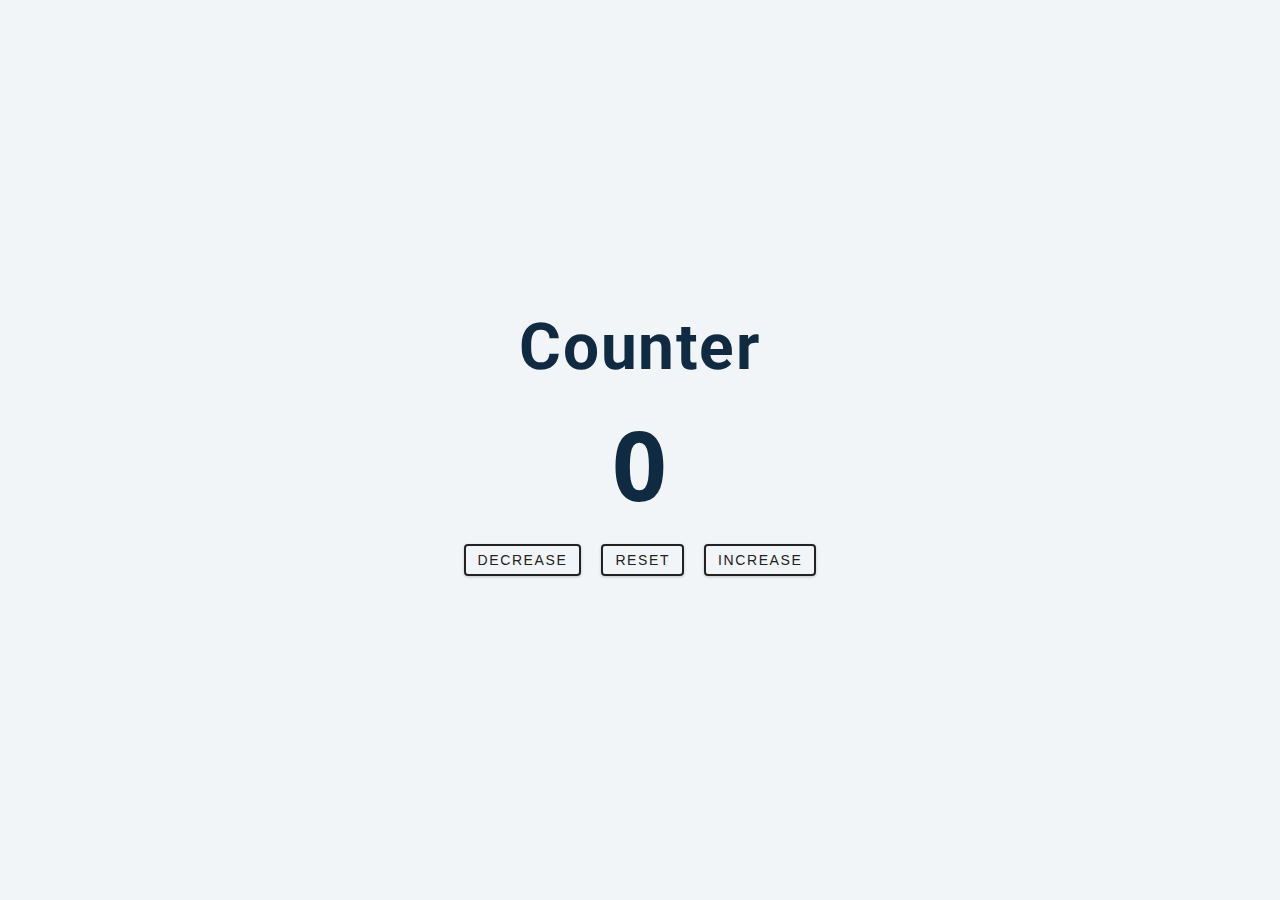
<file: counter/index.html>
<!DOCTYPE html>
<html lang="pt-BR">

    <head>
        <meta charset="UTF-8" />
        <meta name="viewport" content="width=device-width, initial-scale=1.0" />
        <title>Counter</title>
        <link rel="stylesheet" href="styles.css">
    </head>

    <body>
        <main>
            <div class="container">
                <h1>counter</h1>
                <span id="value">0</span>
                <div class="button-container">
                    <button class="btn decrease">decrease</button>
                    <button class="btn reset">reset</button>
                    <button class="btn increase">increase</button>
                </div>
            </div>
        </main>    
        <script src="main.js"></script>
    </body>
</html>
</file>
<file: counter/styles.css>
/* Fonts */
@import url("https://fonts.googleapis.com/css?family=Open+Sans|Roboto:400,700&display=swap");

/* Variables */
:root {
  --clr-grey-1: hsl(209, 61%, 16%);
  --clr-grey-5: hsl(210, 22%, 49%);
  --clr-grey-10: hsl(210, 36%, 96%);
  --clr-white: #fff;
  --clr-black: #222;
  --ff-primary: "Roboto", sans-serif;
  --ff-secondary: "Open Sans", sans-serif;
  --transition: all 0.3s linear;
  --spacing: 0.1rem;
  --radius: 0.25rem;
}

/* Global Styles */
* {
  margin: 0;
  padding: 0;
  box-sizing: border-box;
}
body {
  font-family: var(--ff-secondary);
  background: var(--clr-grey-10);
  color: var(--clr-grey-1);
  line-height: 1.5;
  font-size: 0.875rem;
}
ul {
  list-style-type: none;
}
a {
  text-decoration: none;
}
h1,
h2,
h3,
h4 {
  letter-spacing: var(--spacing);
  text-transform: capitalize;
  line-height: 1.25;
  margin-bottom: 0.75rem;
  font-family: var(--ff-primary);
}
h1 {
  font-size: 3rem;
}
h2 {
  font-size: 2rem;
}
h3 {
  font-size: 1.25rem;
}
h4 {
  font-size: 0.875rem;
}
p {
  margin-bottom: 1.25rem;
  color: var(--clr-grey-5);
}
@media screen and (min-width: 800px) {
  h1 {
    font-size: 4rem;
  }
  h2 {
    font-size: 2.5rem;
  }
  h3 {
    font-size: 1.75rem;
  }
  h4 {
    font-size: 1rem;
  }
  body {
    font-size: 1rem;
  }
  h1,
  h2,
  h3,
  h4 {
    line-height: 1;
  }
}

/* Section */
.section {
  padding: 5rem 0;
}

.section-center {
  width: 90vw;
  margin: 0 auto;
  max-width: 1170px;
}
@media screen and (min-width: 992px) {
  .section-center {
    width: 95vw;
  }
}
main {
  min-height: 100vh;
  display: grid;
  place-items: center;
}

/* Counter */
main {
  min-height: 100vh;
  display: grid;
  place-items: center;
}
.container {
  text-align: center;
}
#value {
  font-size: 6rem;
  font-weight: bold;
}
.btn {
  text-transform: uppercase;
  background: transparent;
  color: var(--clr-black);
  padding: 0.375rem 0.75rem;
  letter-spacing: var(--spacing);
  display: inline-block;
  transition: var(--transition);
  font-size: 0.875rem;
  border: 2px solid var(--clr-black);
  cursor: pointer;
  box-shadow: 0 1px 3px rgba(0, 0, 0, 0.2);
  border-radius: var(--radius);
  margin: 0.5rem;
}
.btn:hover {
  color: var(--clr-white);
  background: var(--clr-black);
}
</file>
